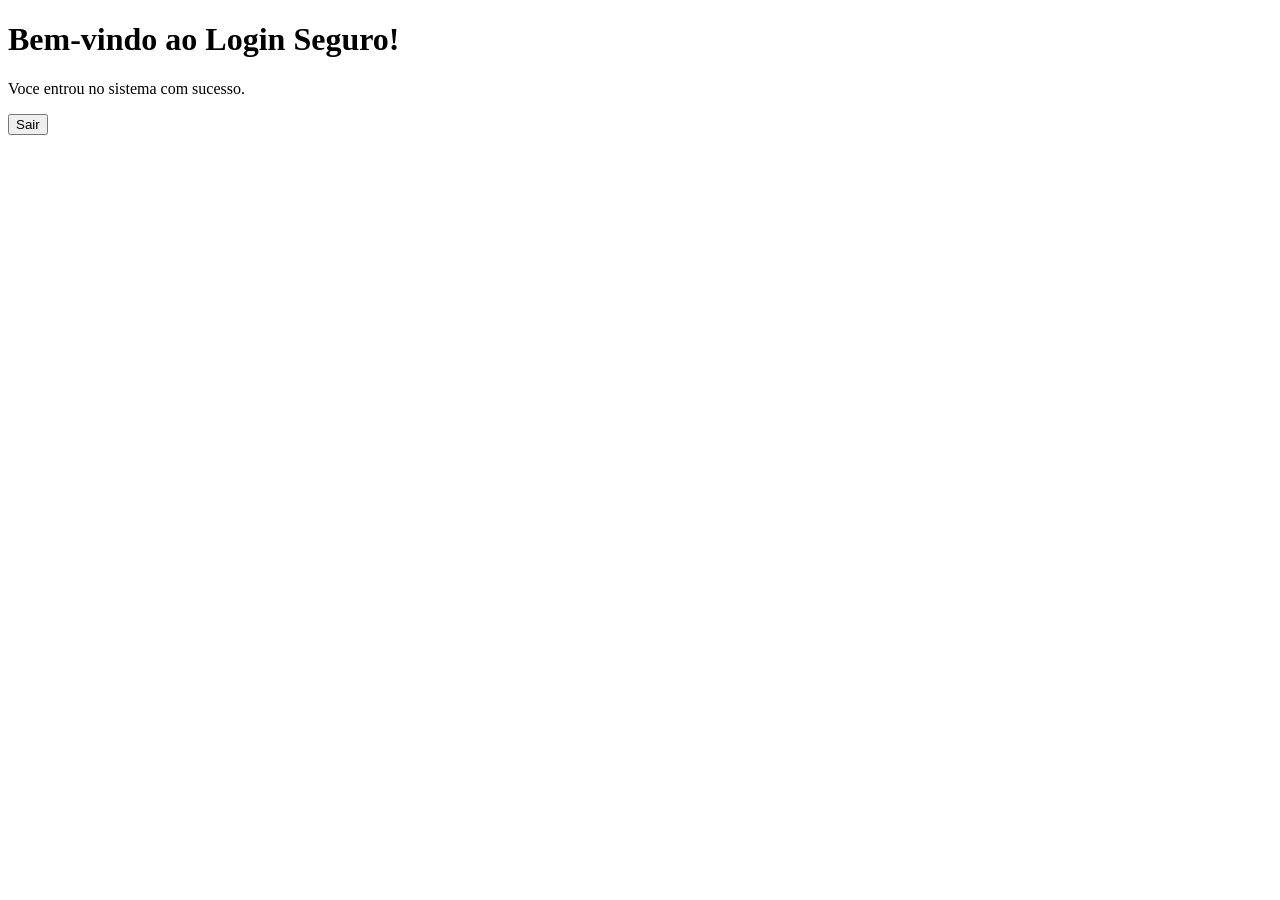
<file: src/main/resources/templates/index.html>
<!DOCTYPE html>
<html lang="pt-BR" xmlns:th="http://www.thymeleaf.org">
<head>
    <link rel="stylesheet" th:href="@{/css/estilo.css}">
    <meta charset="UTF-8">
    <meta name="viewport" content="width=device-width, initial-scale=1.0">
    <title>Pagina inicial</title>
</head>
<body>

<h1>Bem-vindo ao Login Seguro!</h1>

<p>Voce entrou no sistema com sucesso.</p>

<form th:action="@{/logout}" method="post">
    <button type="submit">Sair</button>
</form>

</body>
</html>
</file>
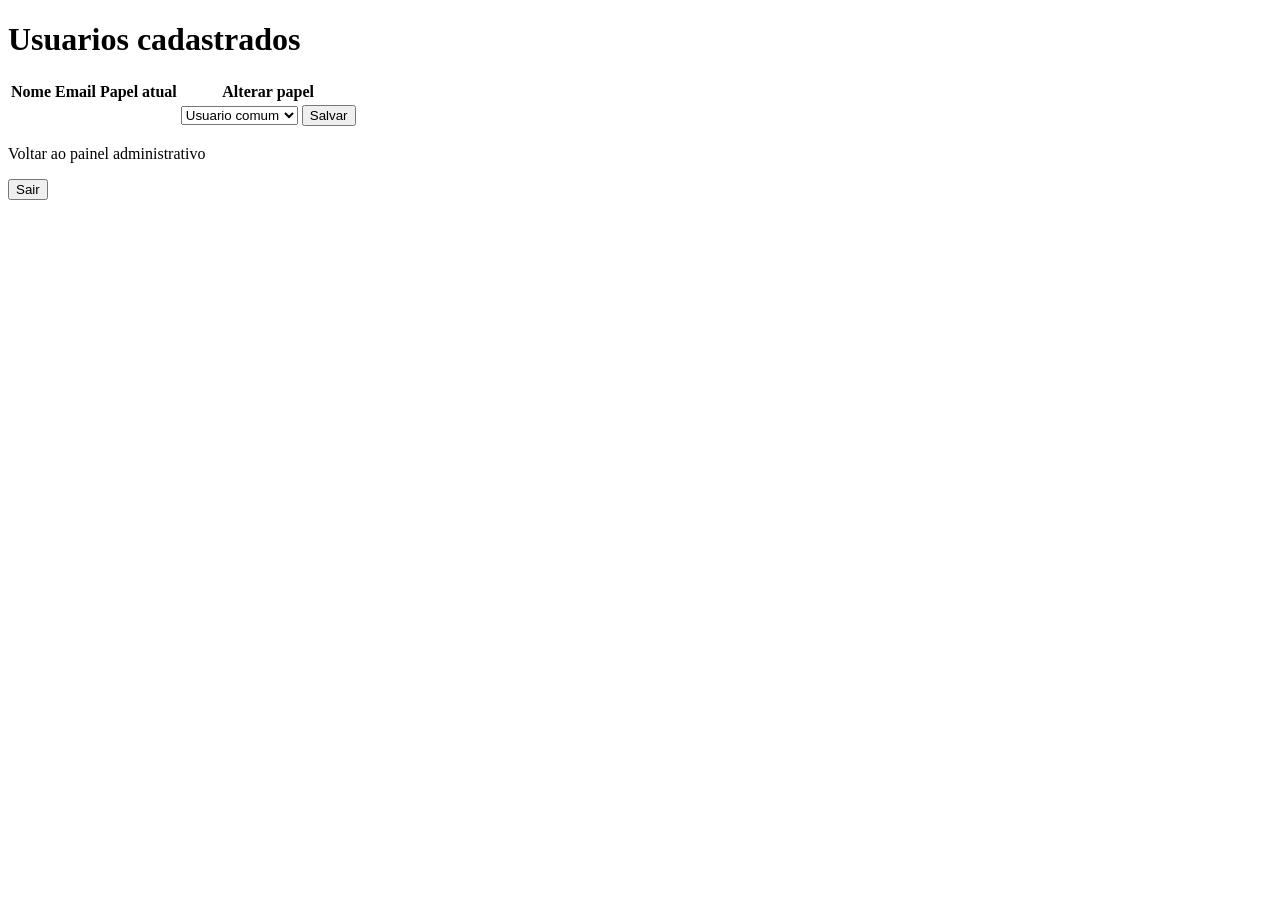
<file: src/main/resources/templates/admin-usuarios.html>
<!DOCTYPE html>
<html lang="pt-BR" xmlns:th="http://www.thymeleaf.org">
<head>
    <link rel="stylesheet" th:href="@{/css/estilo.css}">
    <meta charset="UTF-8">
    <meta name="viewport" content="width=device-width, initial-scale=1.0">
    <title>Gerenciar Usuarios</title>
</head>
<body class="vip">

<h1>Usuarios cadastrados</h1>

<p th:if="${mensagem}" th:text="${mensagem}"></p>
<p th:if="${erro}" th:text="${erro}"></p>

<table class="vip">
    <thead>
    <tr>
        <th>Nome</th>
        <th>Email</th>
        <th>Papel atual</th>
        <th>Alterar papel</th>
    </tr>
    </thead>

    <tbody>
    <tr th:each="usuario : ${usuarios}">
        <td th:text="${usuario.nome}"></td>
        <td th:text="${usuario.email}"></td>
        <td th:text="${usuario.papel}"></td>
        <td>
            <form th:action="@{/admin/usuarios/papel}" method="post">
                <input type="hidden" name="id" th:value="${usuario.id}">

                <select name="papel">
                    <option value="UsuarioComum"
                            th:selected="${usuario.papel == 'UsuarioComum'}">
                        Usuario comum
                    </option>
                    <option value="UsuarioTecnico"
                            th:selected="${usuario.papel == 'UsuarioTecnico'}">
                        Usuario Tecnico
                    </option>
                    <option value="Admin"
                            th:selected="${usuario.papel == 'Admin'}">
                        Administrador
                    </option>
                </select>

                <button class="vip" type="submit">Salvar</button>
            </form>
        </td>
    </tr>
    </tbody>
</table>

<p><a th:href="@{/admin/inicio}">Voltar ao painel administrativo</a></p>

<form th:action="@{/logout}" method="post">
    <button type="submit">Sair</button>
</form>

</body>
</html>
</file>
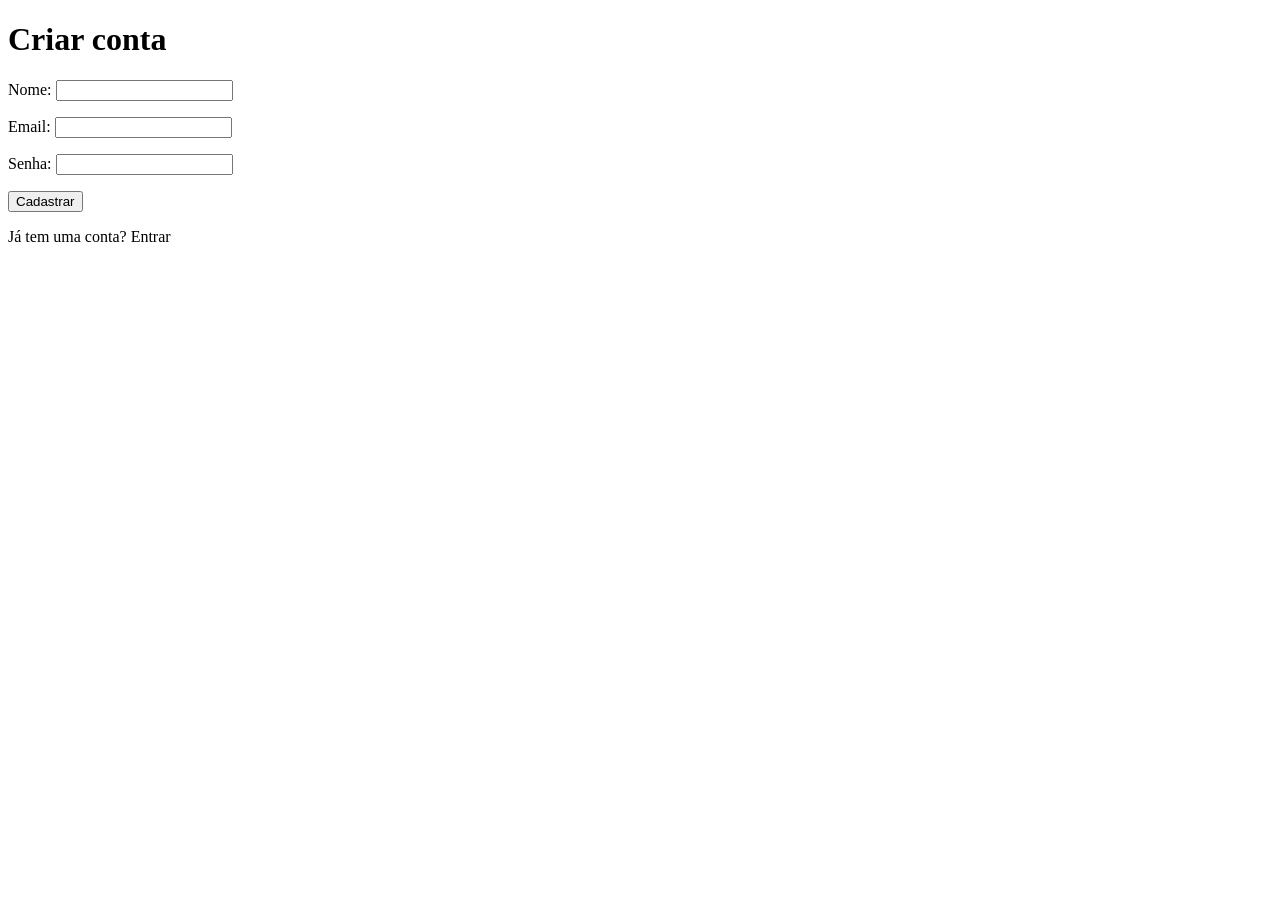
<file: src/main/resources/templates/cadastro.html>
<!DOCTYPE html>
<html lang="pt-BR" xmlns:th="http://www.thymeleaf.org">
<head>
    <link rel="stylesheet" th:href="@{/css/estilo.css}">
    <meta charset="UTF-8">
    <meta name="viewport" content="width=device-width, initial-scale=1.0">
    <title>Cadastro</title>
</head>
<body>

<h1>Criar conta</h1>

<form th:action="@{/cadastro}" th:object="${usuario}" method="post">

    <div>
        <label for="nome">Nome:</label>
        <input type="text" id="nome" th:field="*{nome}">
        <p th:if="${#fields.hasErrors('nome')}"
           th:errors="*{nome}"></p>
    </div>

    <div>
        <label for="email">Email:</label>
        <input type="email" id="email" th:field="*{email}">
        <p th:if="${#fields.hasErrors('email')}"
           th:errors="*{email}"></p>
    </div>

    <div>
        <label for="senha">Senha:</label>
        <input type="password" id="senha" th:field="*{senha}">
        <p th:if="${#fields.hasErrors('senha')}"
           th:errors="*{senha}"></p>
    </div>

    <button type="submit">Cadastrar</button>

</form>

<p>Já tem uma conta? <a th:href="@{/login}">Entrar</a></p>

</body>
</html>
</file>
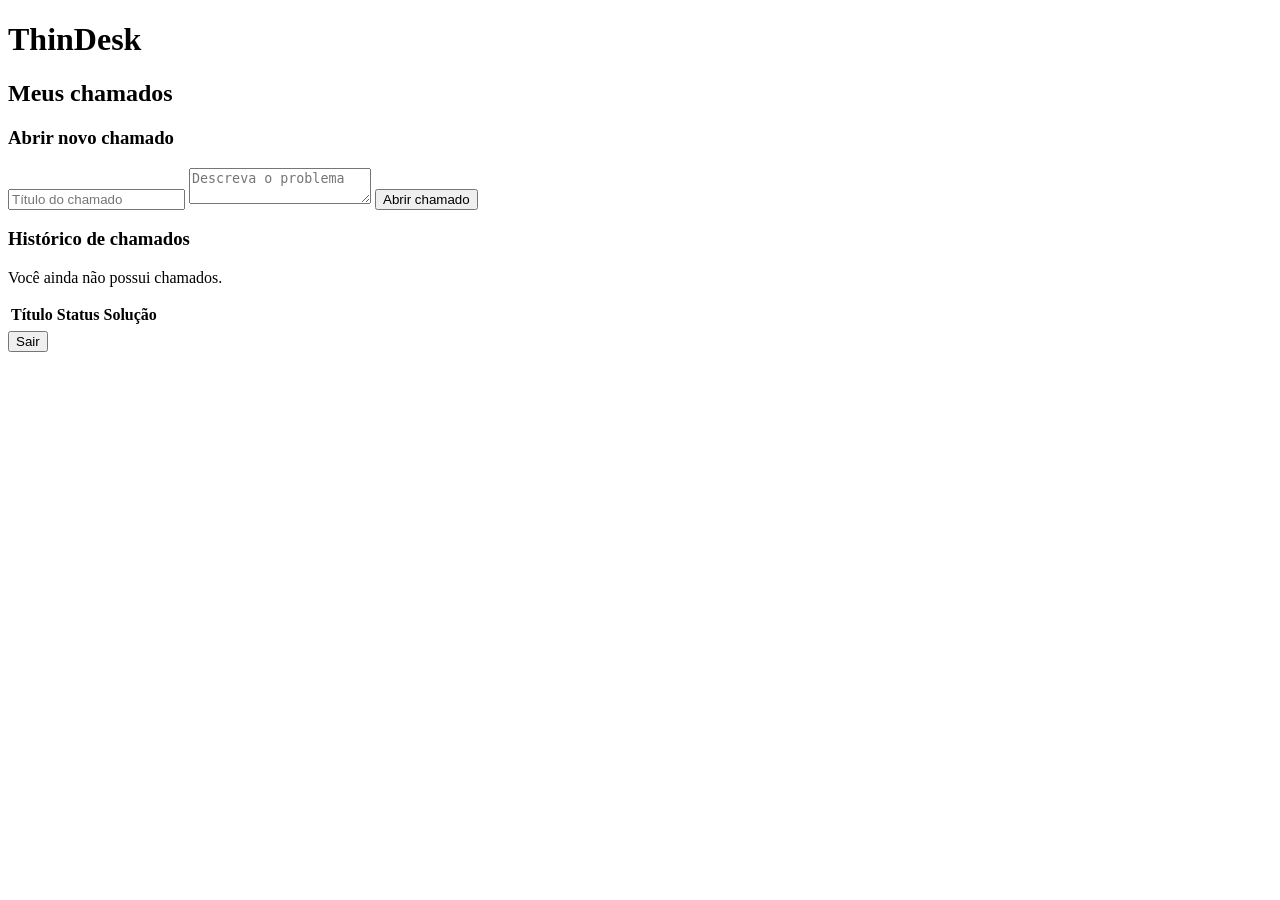
<file: src/main/resources/templates/comum.html>
<!DOCTYPE html>
<html lang="pt-BR" xmlns:th="http://www.thymeleaf.org">
<head>
    <meta charset="UTF-8">
    <meta name="viewport" content="width=device-width, initial-scale=1">
    <title>ThinDesk - Meus chamados</title>
    <link rel="stylesheet" th:href="@{/css/estilo.css}">
</head>
<body>

<main>
    <h1>ThinDesk</h1>
    <h2>Meus chamados</h2>

    <h3>Abrir novo chamado</h3>

    <form th:action="@{/comum/chamados}"
          th:object="${novoChamado}" method="post">

        <input type="text" th:field="*{titulo}"
               placeholder="Título do chamado" required>

        <textarea th:field="*{descricao}"
                  placeholder="Descreva o problema"
                  required></textarea>

        <button type="submit">Abrir chamado</button>
    </form>

    <h3>Histórico de chamados</h3>

    <p th:if="${#lists.isEmpty(chamados)}">
        Você ainda não possui chamados.
    </p>

    <table th:if="${!#lists.isEmpty(chamados)}">
        <thead>
        <tr>
            <th>Título</th>
            <th>Status</th>
            <th>Solução</th>
        </tr>
        </thead>

        <tbody>
        <tr th:each="chamado : ${chamados}">
            <td th:text="${chamado.titulo}"></td>
            <td th:text="${chamado.status}"></td>
            <td th:text="${chamado.solucao}"></td>
        </tr>
        </tbody>
    </table>

    <form th:action="@{/logout}" method="post">
        <button type="submit">Sair</button>
    </form>
</main>

</body>
</html>
</file>
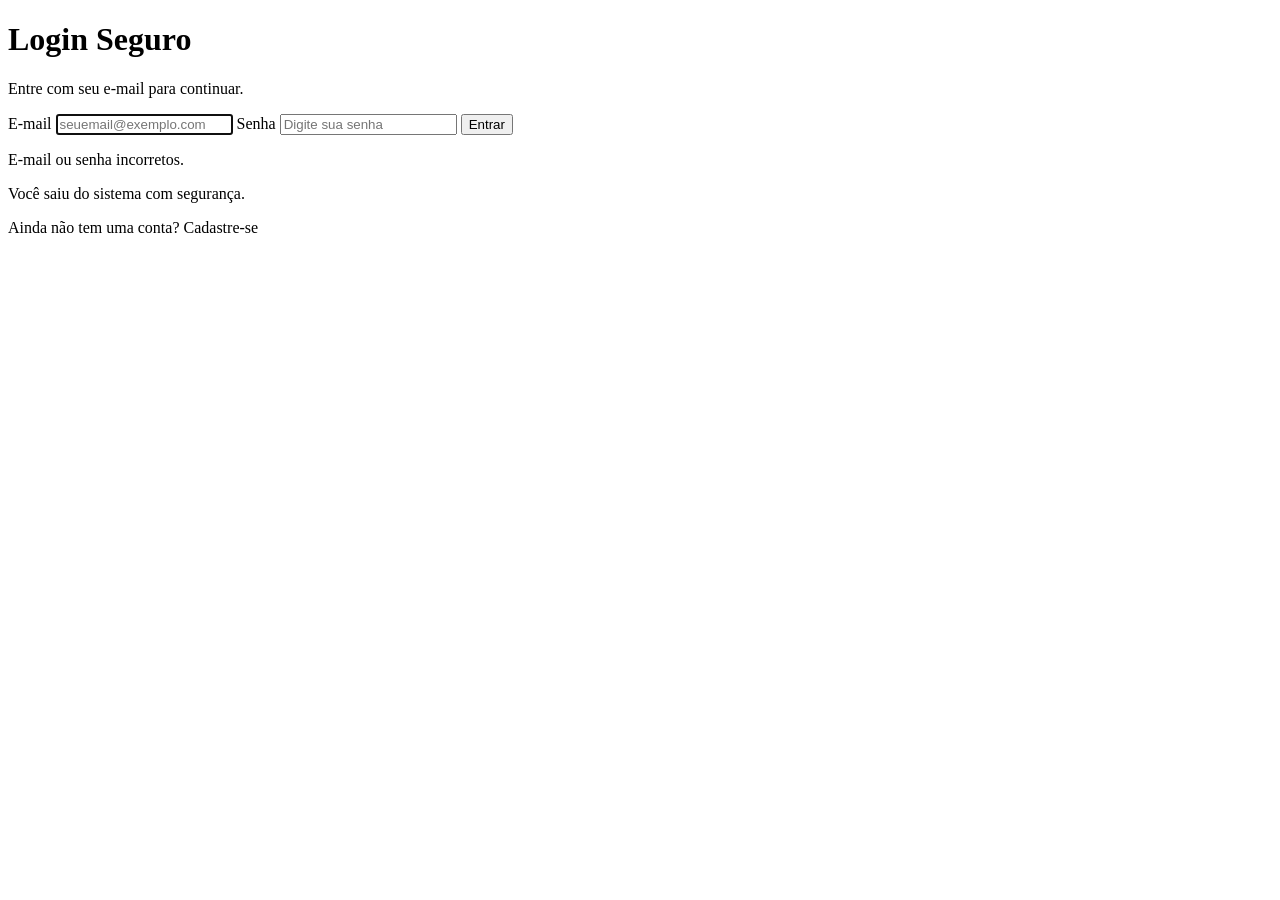
<file: src/main/resources/templates/login.html>
<!DOCTYPE html>
<html lang="pt-BR" xmlns:th="http://www.thymeleaf.org">
<head>
    <meta charset="UTF-8">
    <meta name="viewport" content="width=device-width, initial-scale=1.0">
    <title>Entrar | Login Seguro</title>
    <link rel="stylesheet" th:href="@{/css/estilo.css}">
</head>
<body class="pagina-login">

<main class="cartao-login">
    <h1>Login Seguro</h1>
    <p>Entre com seu e-mail para continuar.</p>

    <form th:action="@{/login}" method="post" class="formulario-login">
        <label for="email">E-mail</label>
        <input type="email" id="email" name="email"
               placeholder="seuemail@exemplo.com"
               autocomplete="username" required autofocus>

        <label for="senha">Senha</label>
        <input type="password" id="senha" name="password"
               placeholder="Digite sua senha"
               autocomplete="current-password" required>

        <button type="submit">Entrar</button>
    </form>

    <p class="mensagem-erro" th:if="${param.error}">
        E-mail ou senha incorretos.
    </p>

    <p class="mensagem-sucesso" th:if="${param.logout}">
        Você saiu do sistema com segurança.
    </p>

    <p class="link-cadastro">
        Ainda não tem uma conta?
        <a th:href="@{/cadastro}">Cadastre-se</a>
    </p>
</main>

</body>
</html>
</file>
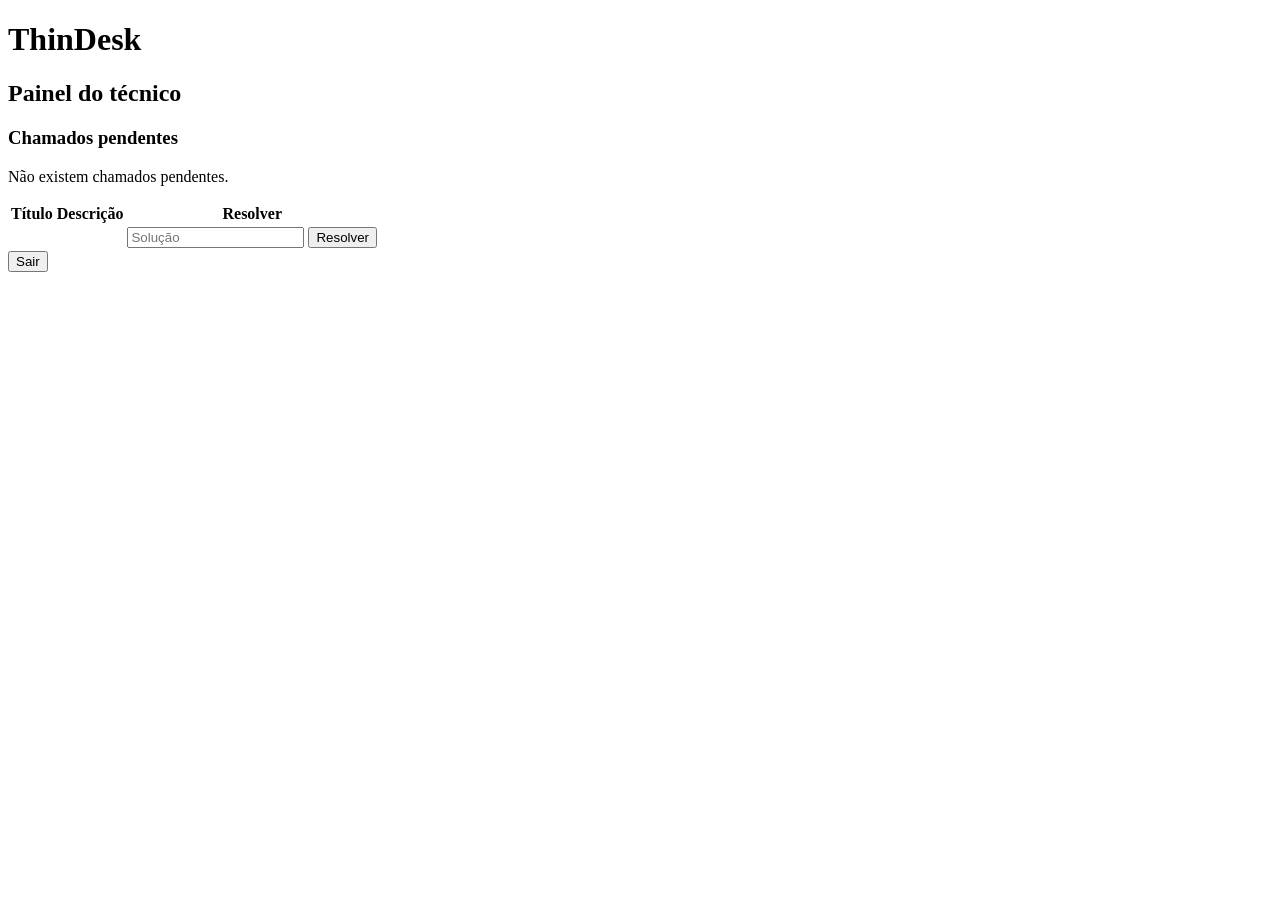
<file: src/main/resources/templates/tecnico.html>
<!DOCTYPE html>
<html lang="pt-BR" xmlns:th="http://www.thymeleaf.org">
<head>
  <meta charset="UTF-8">
  <meta name="viewport" content="width=device-width, initial-scale=1">
  <title>ThinDesk - Técnico</title>
  <link rel="stylesheet" th:href="@{/css/estilo.css}">
</head>
<body>

<main>
  <h1>ThinDesk</h1>
  <h2>Painel do técnico</h2>

  <h3>Chamados pendentes</h3>

  <p th:if="${#lists.isEmpty(chamados)}">
    Não existem chamados pendentes.
  </p>

  <table th:if="${!#lists.isEmpty(chamados)}">
    <thead>
    <tr>
      <th>Título</th>
      <th>Descrição</th>
      <th>Resolver</th>
    </tr>
    </thead>

    <tbody>
    <tr th:each="chamado : ${chamados}">
      <td th:text="${chamado.titulo}"></td>
      <td th:text="${chamado.descricao}"></td>
      <td>
        <form th:action="@{/tecnico/chamados/{id}/resolver(id=${chamado.id})}"
              method="post">

          <input type="text" name="solucao"
                 placeholder="Solução" required>

          <button type="submit">Resolver</button>
        </form>
      </td>
    </tr>
    </tbody>
  </table>

  <form th:action="@{/logout}" method="post">
    <button type="submit">Sair</button>
  </form>
</main>

</body>
</html>
</file>
